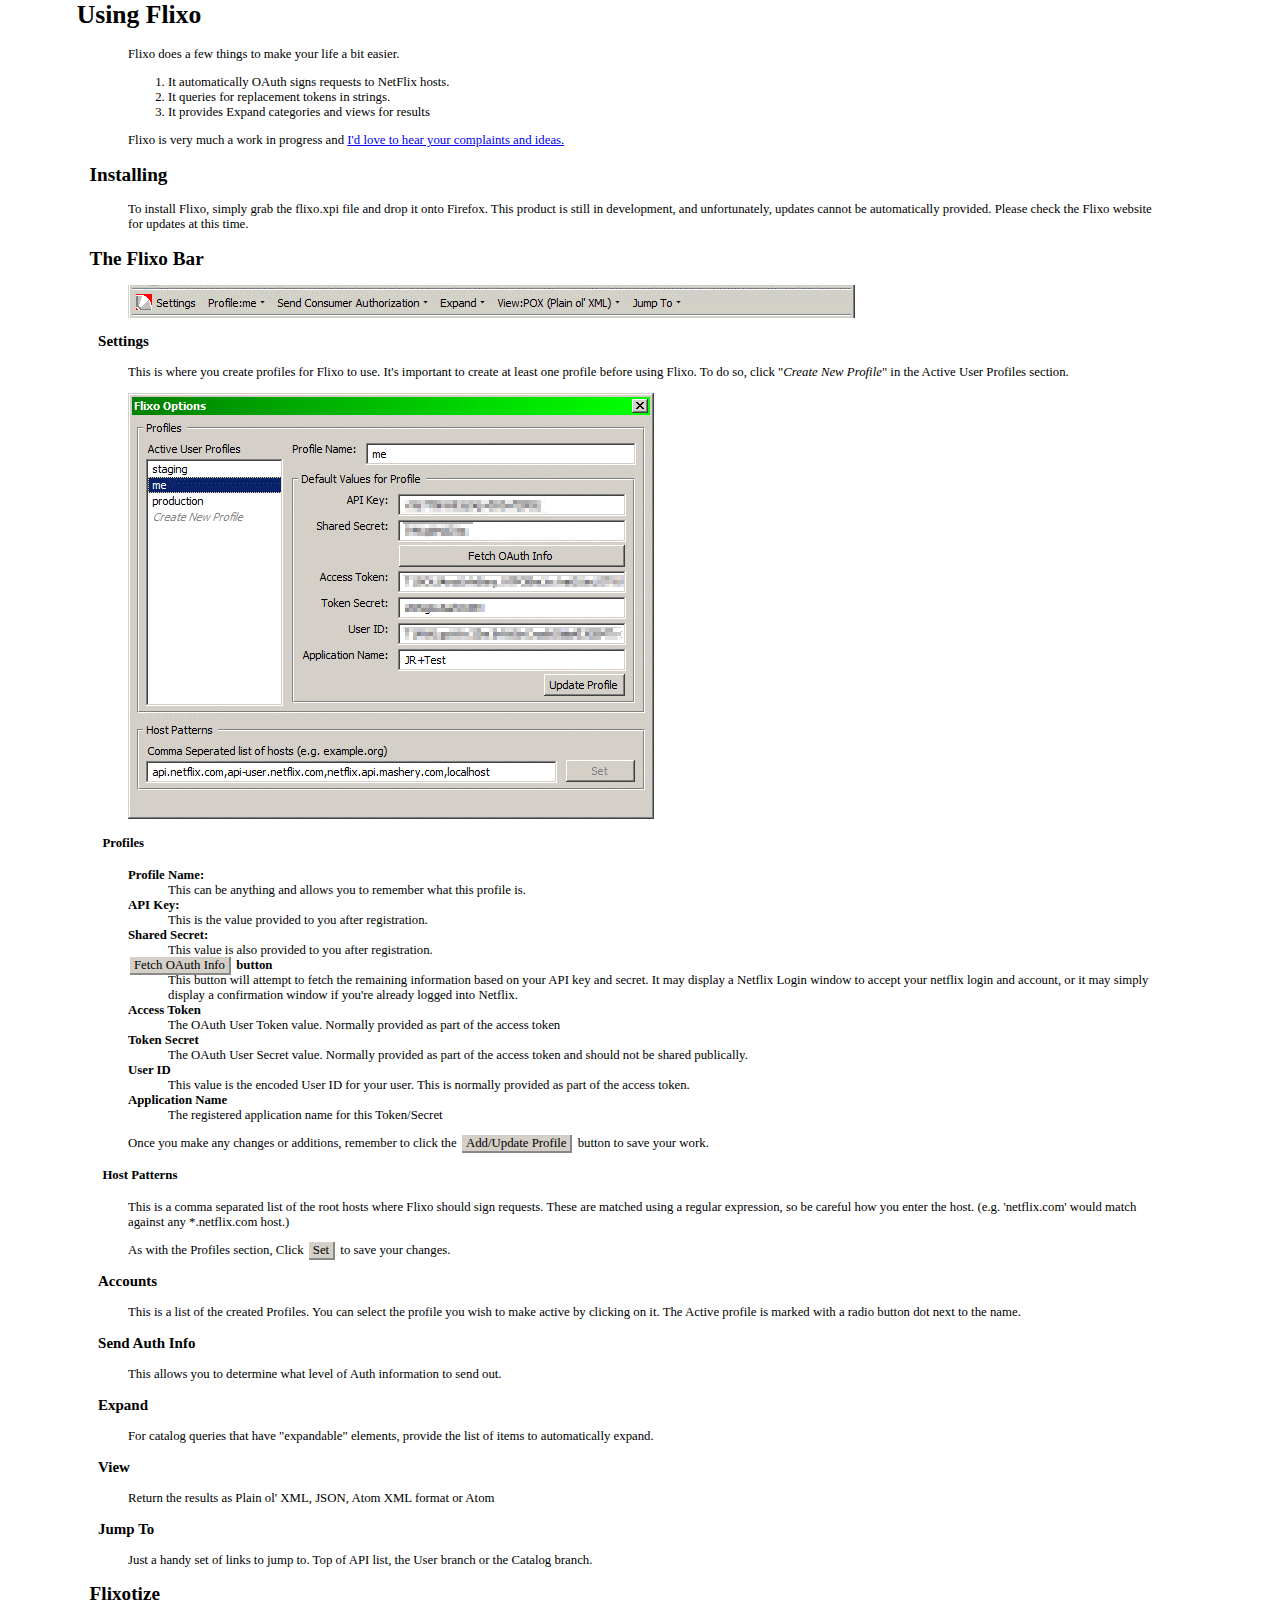
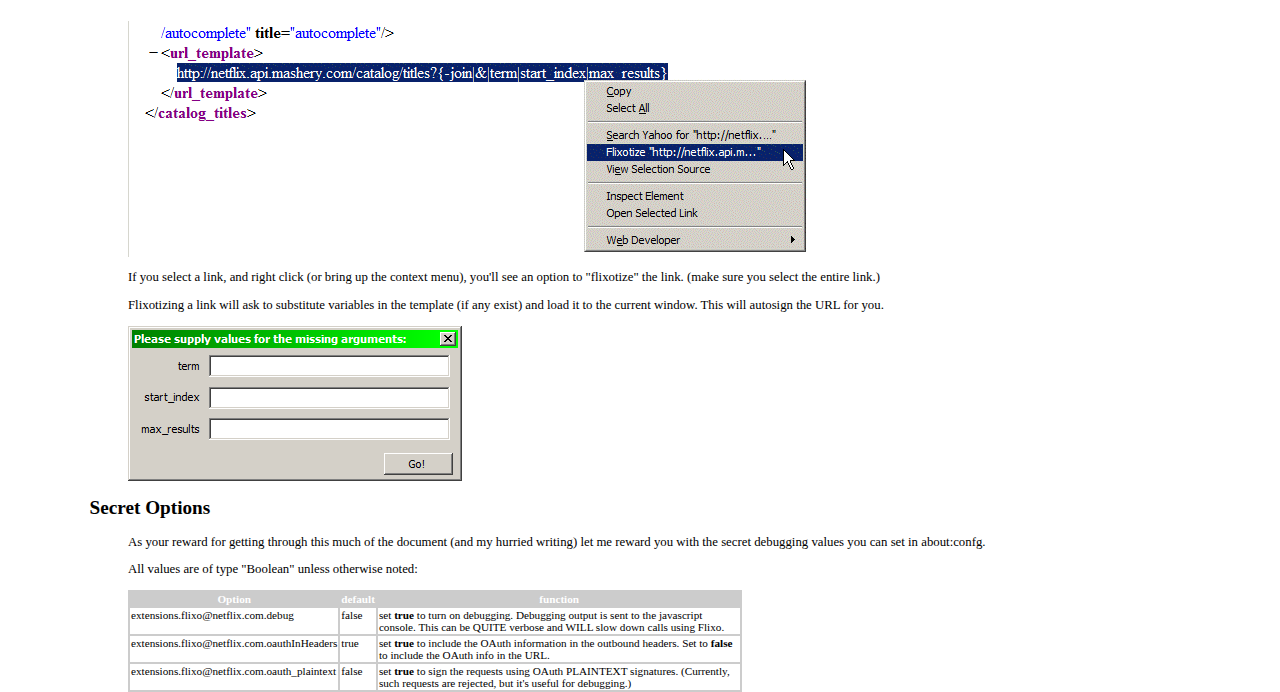
<file: chrome/readme/index.html>
<html>
<head>
<title>Using Flixo</title>
<style>
body {font: 80% verdana; margin: 0 10em;}
h1, h2, h3, h4 {text-indent: -2em; }
dt {font-weight:bold;}
dd {}
.button {font-weight:normal; background-color:#d4d0c8;font-family:Tahoma;padding: 1px 4px; border:2px solid #888; border-top:#EEE; border-left: #EEE;margin: 2px;}
table {background-color:#CCC;max-width:60%;}
tr {background-color:#FFF;}
th,td {font-size:70%;vertical-align:top;}
th {color:white;background-color:#CCC;}
</style>
</head>
<body>

<h1>Using Flixo</h1>

<p>Flixo does a few things to make your life a bit easier.</p>

<ol>
<li>It automatically OAuth signs requests to NetFlix hosts.</li>
<li>It queries for replacement tokens in strings.</li>
<li>It provides Expand categories and views for results</li>
</ol>

<p>Flixo is very much a work in progress and <a href="mailto:jconlin@netflix.com">I'd
love to hear your complaints and ideas.</a></p>

<h2>Installing</h2>
<p> To install Flixo, simply grab the flixo.xpi file and drop it onto Firefox. This product is still in
development, and unfortunately, updates cannot be automatically provided. Please check the Flixo website
for updates at this time.</p>

<h2>The Flixo Bar</h2>
<img src="flixo_bar.png" alt="The Flixo toolbar"/>
<h3>Settings</h3>
<p>This is where you create profiles for Flixo to use. It's important to create
at least one profile before using Flixo. To do so, click "<i>Create New Profile</i>" in
the Active User Profiles section.<p>
<img src="flixo_options.png" alt="The Flixo options panel" title="I've grayed out my values" />
<h4>Profiles</h4>
<dl>
<dt>Profile Name:</dt>
<dd>This can be anything and allows you to remember what this profile is. </dd>
<dt>API Key:</dt>
<dd>This is the value provided to you after registration.</dd>
<dt>Shared Secret:</dt>
<dd>This value is also provided to you after registration.</dd>
<dt><span class="button">Fetch OAuth Info</span> button</dt>
<dd>This button will attempt to fetch the remaining information based on your API key and secret.
It may display a Netflix Login window to accept your netflix login and account, or it may simply
display a confirmation window if you're already logged into Netflix.</dd>
<dt>Access Token</dt>
<dd>The OAuth User Token value. Normally provided as part of the access token</dd>
<dt>Token Secret</dt>
<dd>The OAuth User Secret value. Normally provided as part of the access token and should not be
shared publically.</dd>
<dt>User ID</dt>
<dd>This value is the encoded User ID for your user. This is normally provided as part of the
access token.</dd>
<dt>Application Name</dt>
<dd>The registered application name for this Token/Secret</dd>
</dl>
<p>Once you make any changes or additions, remember to click the <span class="button">Add/Update Profile</span> button to
save your work.</p>
<h4>Host Patterns</h4>
<p>This is a comma separated list of the root hosts where Flixo should sign requests. These are matched
using a regular expression, so be careful how you enter the host. (e.g. 'netflix.com' would match against
any *.netflix.com host.)</p>
<p>As with the Profiles section, Click <span class="button">Set</span> to save your changes.</p>
<h3>Accounts</h3>
<p>This is a list of the created Profiles. You can select the profile you wish
to make active by clicking on it. The Active profile is marked with a radio button
dot next to the name.</p>
<h3>Send Auth Info</h3>
<p>This allows you to determine what level of Auth information to send out.</p>
<h3>Expand</h3>
<p>For catalog queries that have "expandable" elements, provide the list of items to automatically expand.</p>
<h3>View</h3>
<p>Return the results as Plain ol' XML, JSON, Atom XML format or Atom</p>
<h3>Jump To</h3>
<p>Just a handy set of links to jump to. Top of API list, the User branch or the Catalog branch.</p>
<h2>Flixotize</h2>
<img src="flixo_tize.png" alt="flixotize a selected link" />
<p>If you select a link, and right click (or bring up the context menu), you'll see an option to "flixotize"
the link. (make sure you select the entire link.)</p>
<p>Flixotizing a link will ask to substitute variables in the template (if any
exist) and load it to the current window. This will autosign the URL for you.</p>
<img src="flixo_values.png" alt="Requesting prefill URL values" />

<h2>Secret Options</h2>
<p>As your reward for getting through this much of the document (and my hurried writing) let me reward you with the secret debugging values you can set in about:confg.</p>

<p>All values are of type "Boolean" unless otherwise noted:</p>
<table>
    <tr><th>Option</th><th>default</th><th>function</th></tr>
    <tr><td>extensions.flixo@netflix.com.debug</td><td>false</td><td>set <b>true</b> to turn on debugging. Debugging output is sent to the javascript console. This can be QUITE verbose and WILL slow down calls using Flixo.</td></tr>
    <tr><td>extensions.flixo@netflix.com.oauthInHeaders</td><td>true</td><td>set <b>true</b> to include the OAuth information in the outbound headers. Set to <b>false</b> to include the OAuth info in the URL.</td></tr>
    <tr><td>extensions.flixo@netflix.com.oauth_plaintext</td><td>false</td><td>set <b>true</b> to sign the requests using OAuth PLAINTEXT signatures. (Currently, such requests are rejected, but it's useful for debugging.)</td></tr>
</body>
</file>
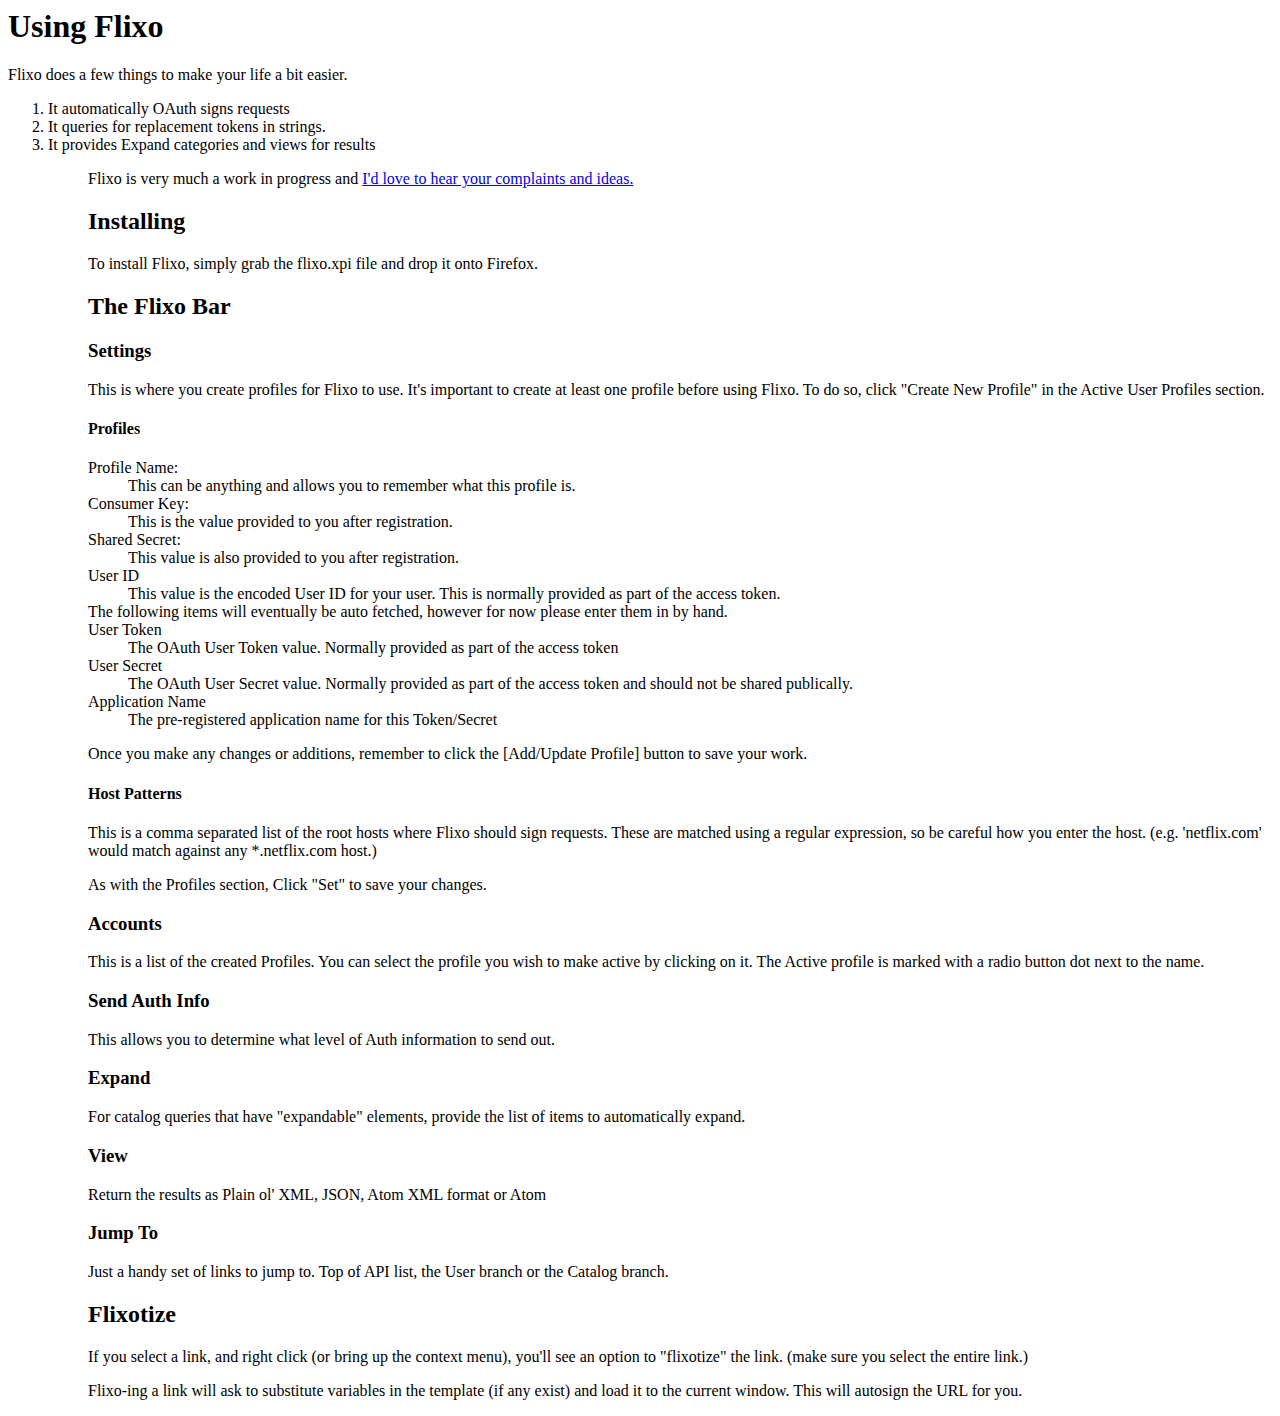
<file: chrome/readme/readme.html>
<html>
<head>
<title>Using Flixo</title>
</head>
<body>

<h1>Using Flixo</h1>

<p>Flixo does a few things to make your life a bit easier.</p>

<ol>
<li>It automatically OAuth signs requests</li>
<li>It queries for replacement tokens in strings.</li>
<li>It provides Expand categories and views for results</li>
<ol>

<p>Flixo is very much a work in progress and <a href="mailto:jconlin@netflix.com">I'd
love to hear your complaints and ideas.</a></p>

<h2>Installing</h2>
<p> To install Flixo, simply grab the flixo.xpi file and drop it onto Firefox.</p>

<h2>The Flixo Bar</h2>

<h3>Settings</h3>
<p>This is where you create profiles for Flixo to use. It's important to create
at least one profile before using Flixo. To do so, click "Create New Profile" in
the Active User Profiles section.<p>
<h4>Profiles</h4>
<dl>
<dt>Profile Name:</dt>
<dd>This can be anything and allows you to remember what this profile is. </dd>
<dt>Consumer Key:</dt>
<dd>This is the value provided to you after registration.</dd>
<dt>Shared Secret:</dt>
<dd>This value is also provided to you after registration.</dd>
<dt>User ID</dt>
<dd>This value is the encoded User ID for your user. This is normally provided as part of the
access token.</dd>
<dt>The following items will eventually be auto fetched, however for now please enter them in by hand.</dt>
<dt>User Token</dt>
<dd>The OAuth User Token value. Normally provided as part of the access token</dd>
<dt>User Secret</dt>
<dd>The OAuth User Secret value. Normally provided as part of the access token and should not be
shared publically.</dd>
<dt>Application Name</dt>
<dd>The pre-registered application name for this Token/Secret</dd>
</dl>
<p>Once you make any changes or additions, remember to click the [Add/Update Profile] button to
save your work.</p>
<h4>Host Patterns</h4>
<p>This is a comma separated list of the root hosts where Flixo should sign requests. These are matched
using a regular expression, so be careful how you enter the host. (e.g. 'netflix.com' would match against
any *.netflix.com host.)</p>
<p>As with the Profiles section, Click "Set" to save your changes.</p>
<h3>Accounts</h3>
<p>This is a list of the created Profiles. You can select the profile you wish
to make active by clicking on it. The Active profile is marked with a radio button
dot next to the name.</p>
<h3>Send Auth Info</h3>
<p>This allows you to determine what level of Auth information to send out.</p>
<h3>Expand</h3>
<p>For catalog queries that have "expandable" elements, provide the list of items to automatically expand.</p>
<h3>View</h3>
<p>Return the results as Plain ol' XML, JSON, Atom XML format or Atom</p>
<h3>Jump To</h3>
<p>Just a handy set of links to jump to. Top of API list, the User branch or the Catalog branch.</p>
<h2>Flixotize</h2>
<p>If you select a link, and right click (or bring up the context menu), you'll see an option to "flixotize"
the link. (make sure you select the entire link.)</p>
<p>Flixo-ing a link will ask to substitute variables in the template (if any
exist) and load it to the current window. This will autosign the URL for you.</p>
</body>
</file>
